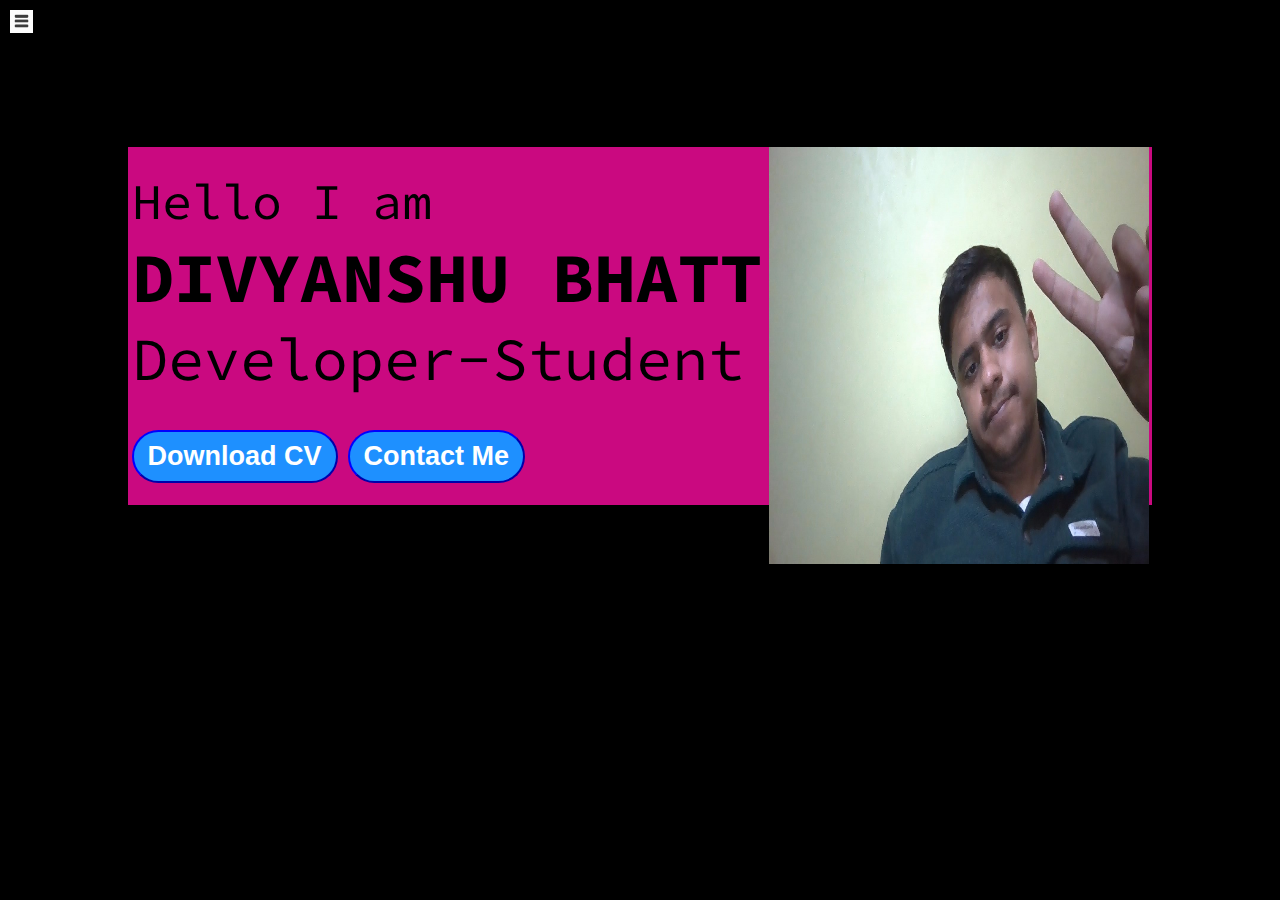
<file: index.html>
<!DOCTYPE html>
<html lang="en">
<head>
    <meta charset="UTF-8">
    <meta name="viewport" content="width=device-width, initial-scale=1.0">
    <title>Personal Portfolio Website</title>
    <link rel="stylesheet"href="style.css">
</head>
<body>
    <div class="container">
    <div class="sidebar sidebargo">
        <nav>
        <ul>
            <li><a href="/">Home</a></li>
            <li><a href="/intro.html">My Intro</a></li>
            <li><a href="/services.html">Services</a></li>
            <li><a href="/blog.html">Blog</a></li>
            <li><a href="/contact.html">Contact Me</a></li>
        </ul>
    </nav>
    </div>
    <div class="main">
        <div class="hamburger">
            <img class="ham"src="ham.jpg"alt=""width="23">
            <img class="cross"src="cross.jpg"alt=""width="23">
        </div>
        <div class="infoContainer">
            <div class="devInfo">
                <div class="hello">Hello I am</div>
                <div class="name">DIVYANSHU BHATT</div>
                <div class="about">Developer-Student</div>
                <div class="buttons border">
                    <button class="btn">Download CV</button>
                    <button class="btn">Contact Me</button>
                </div>
                </div>
                <div class="devPic"><img src="dev.jpg"alt="Divyanshu Bhatt"></div>
            </div>
        </div>
    </div>
</div>
<script src="script.js"></script>
    </body>
</body>
</html>
</file>
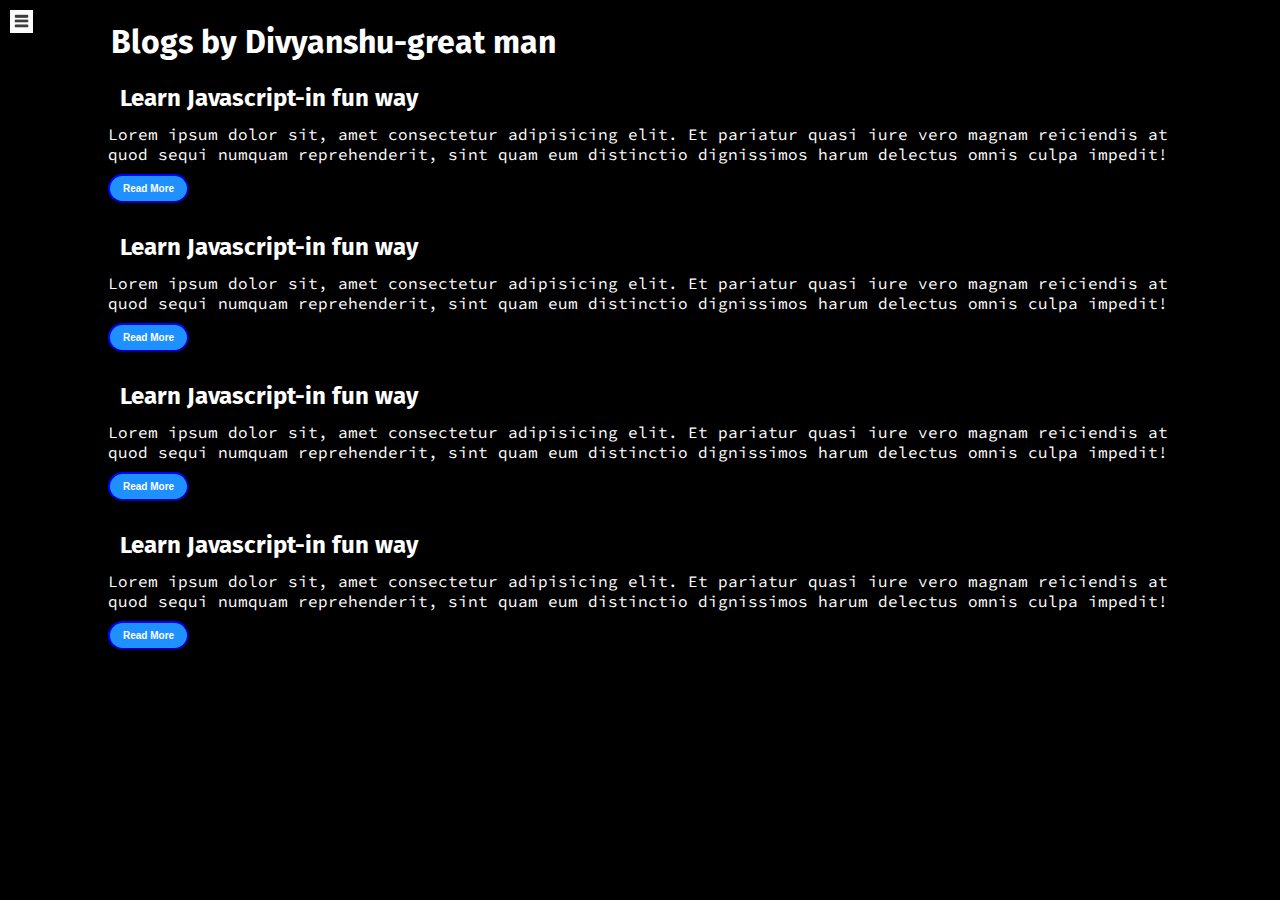
<file: blog.html>
<!DOCTYPE html>
<html lang="en">
<head>
    <meta charset="UTF-8">
    <meta name="viewport" content="width=device-width, initial-scale=1.0">
    <title>Personal Portfolio Website</title>
    <link rel="stylesheet"href="style.css">
</head>
<body>
    <div class="container">
    <div class="sidebar sidebargo">
        <nav>
        <ul>
            <li><a href="/">Home</a></li>
            <li><a href="/intro.html">My Intro</a></li>
            <li><a href="/services.html">Services</a></li>
            <li><a href="/blog.html">Blog</a></li>
            <li><a href="/contact.html">Contact Me</a></li>
        </ul>
    </nav>
    </div>
    <div class="main">
        <div class="hamburger">
            <img class="ham"src="ham.jpg"alt=""width="23">
            <img class="cross"src="cross.jpg"alt=""width="23">
        </div>
        <div class="blogcontainer">
            <h1>Blogs by Divyanshu-great man</h1>
            <div class="blogitem">
                <h2>Learn Javascript-in fun way</h2>
                <p>Lorem ipsum dolor sit, amet consectetur adipisicing elit. Et pariatur quasi iure vero magnam reiciendis at quod sequi numquam reprehenderit, sint quam eum distinctio dignissimos harum delectus omnis culpa impedit!</p>
            <button class="btn btn-sm">Read More</button>
            </div>
            <div class="blogitem">
                <h2>Learn Javascript-in fun way</h2>
                <p>Lorem ipsum dolor sit, amet consectetur adipisicing elit. Et pariatur quasi iure vero magnam reiciendis at quod sequi numquam reprehenderit, sint quam eum distinctio dignissimos harum delectus omnis culpa impedit!</p>
                <button class="btn btn-sm">Read More</button>
            </div>
            <div class="blogitem">
                <h2>Learn Javascript-in fun way</h2>
                <p>Lorem ipsum dolor sit, amet consectetur adipisicing elit. Et pariatur quasi iure vero magnam reiciendis at quod sequi numquam reprehenderit, sint quam eum distinctio dignissimos harum delectus omnis culpa impedit!</p>
                <button class="btn btn-sm">Read More</button>
            </div>
            <div class="blogitem">
                <h2>Learn Javascript-in fun way</h2>
                <p>Lorem ipsum dolor sit, amet consectetur adipisicing elit. Et pariatur quasi iure vero magnam reiciendis at quod sequi numquam reprehenderit, sint quam eum distinctio dignissimos harum delectus omnis culpa impedit!</p>
                <button class="btn btn-sm">Read More</button>
            </div>
        </div>
                </div>
            </div>
        </div>
    </div>
</div>
<script src="script.js"></script>
    </body>
</body>
</html>
</file>
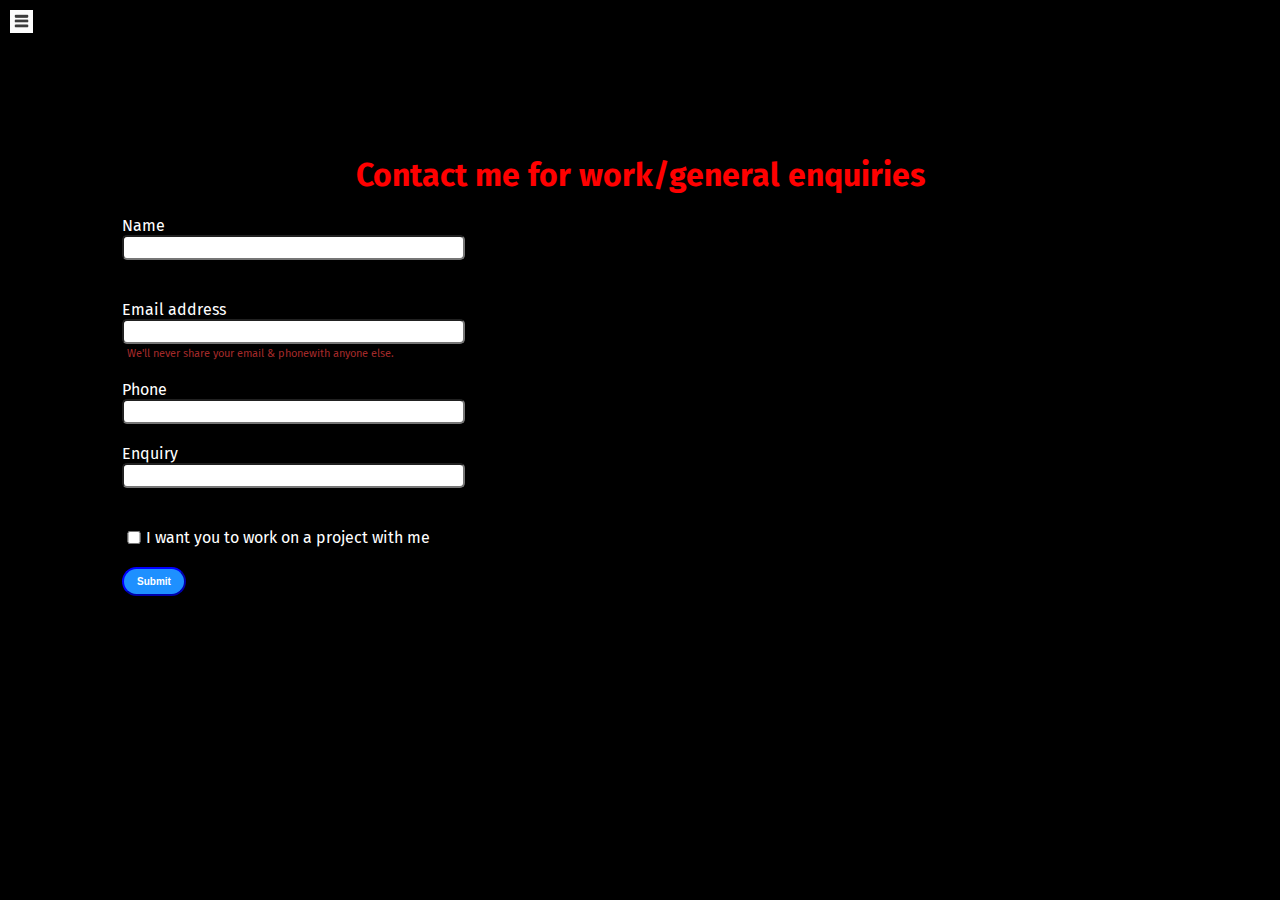
<file: contact.html>
<!DOCTYPE html>
<html lang="en">
<head>
    <meta charset="UTF-8">
    <meta name="viewport" content="width=device-width, initial-scale=1.0">
    <title>Personal Portfolio Website</title>
    <link rel="stylesheet"href="style.css">
</head>
<body>
    <div class="container">
    <div class="sidebar sidebargo">
        <nav>
        <ul>
            <li><a href="/">Home</a></li>
            <li><a href="/intro.html">My Intro</a></li>
            <li><a href="/services.html">Services</a></li>
            <li><a href="/blog.html">Blog</a></li>
            <li><a href="/contact.html">Contact Me</a></li>
        </ul>
    </nav>
    </div>
    <div class="main">
      <div class="hamburger">
        <img class="ham"src="ham.jpg"alt=""width="23">
        <img class="cross"src="cross.jpg"alt=""width="23">
    </div>
     <div class="contactform">
      <h1>Contact me for work/general enquiries</h1>
        <form>
          <div class="mb-3">
            <label for="clientemail" class="form-label">Name</label>
            <input type="name" class="form-control" id="clientemail" aria-describedby="emailHelp">
            <div id="name" class="form-text"></div>
          </div>
            <div class="mb-3">
              <label for="clientemail" class="form-label">Email address</label>
              <input type="email" class="form-control" id="clientemail" aria-describedby="emailHelp">
              <div id="emailHelp" class="form-text">We'll never share your email & phonewith anyone else.</div>
            </div>
            <div class="mb-3">
              <label for="clientphone" class="form-label">Phone</label>
              <input type="phone" class="form-control" id="clientphone">
            </div>
            <div class="mb-3">
              <label for="clientemail" class="form-label">Enquiry</label>
              <input type="email" class="form-control" id="clientemail" aria-describedby="emailHelp">
              <div id="enquiry" class="form-text"></div>
            </div>
            <div class="mb-3"  id="form-check">
              <input type="checkbox" class="form-check-input" id="isclient">
              <label class="form-check-label" for="isclient">I want you to work on a project with me</label>
            </div>
            <button type="submit" class="btn btn-sm">Submit</button>
          </form>
     </div>
</div>
<script src="script.js"></script>
    </body>
</body>
</html>
</file>
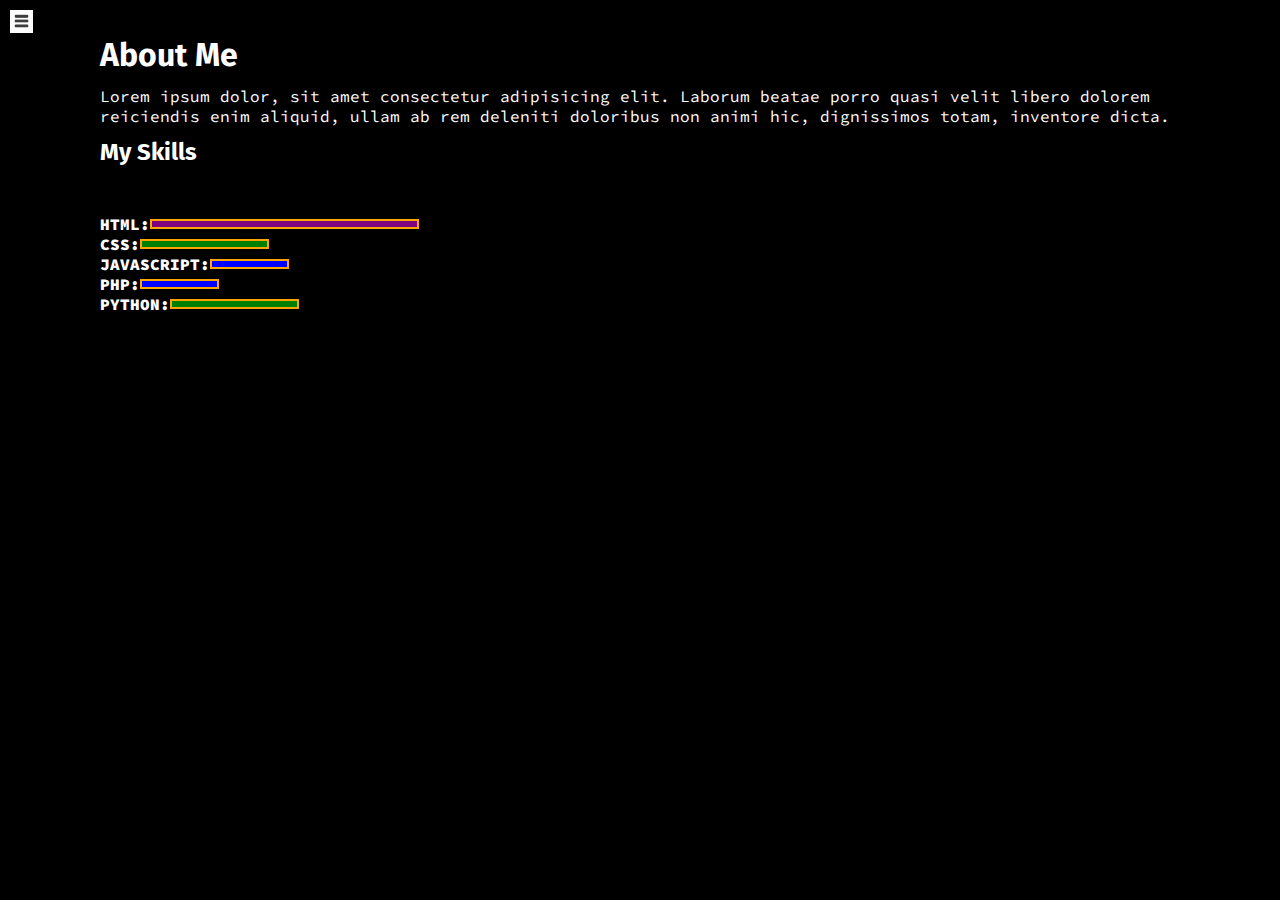
<file: intro.html>
<!DOCTYPE html>
<html lang="en">

<head>
    <meta charset="UTF-8">
    <meta name="viewport" content="width=device-width, initial-scale=1.0">
    <title>Personal Portfolio Website</title>
    <link rel="stylesheet" href="style.css">
</head>

<body>
    <div class="container">
        <div class="sidebar sidebargo">
            <nav>
                <ul>
                    <li><a href="/">Home</a></li>
                    <li><a href="/intro.html">My Intro</a></li>
                    <li><a href="/services.html">Services</a></li>
                    <li><a href="/blog.html">Blog</a></li>
                    <li><a href="/contact.html">Contact Me</a></li>
                </ul>
            </nav>
        </div>
        <div class="main">
            <div class="hamburger">
                <img class="ham"src="ham.jpg"alt=""width="23">
                <img class="cross"src="cross.jpg"alt=""width="23">
            </div>
            <div class="introcontainer">
            <h1>About Me</h1>
            <p>Lorem ipsum dolor, sit amet consectetur adipisicing elit. Laborum beatae porro quasi velit libero dolorem
                reiciendis enim aliquid, ullam ab rem deleniti doloribus non animi hic, dignissimos totam, inventore
                dicta.</p>
            <h2>My Skills</h2>
            </div>
            <div class="skillcontainer">
                <div class="skillitem">HTML:<div class="skill hundred"></div></div>
                <div class="skillitem">CSS: <div class="skill fifty"></div></div>
                <div class="skillitem">JAVASCRIPT: <div class="skill t5"></div></div>
                <div class="skillitem">PHP: <div class="skill t5"></div></div>
                <div class="skillitem">PYTHON: <div class="skill fifty"></div></div>
            </div>
        </div>
        </div>
<script src="script.js"></script>
</body>

</html>
</file>
<file: style.css>
@import url('https://fonts.googleapis.com/css2?family=Fira+Sans&display=swap');
@import url('https://fonts.googleapis.com/css2?family=Fira+Sans&family=Source+Code+Pro:wght@300&display=swap');
*{
    margin:0;
    padding:0;
}
.sidebar{
    position: absolute;
    background-color:red;
    height:100vh;
    font-family:'Fira Sans',sans-serif;
    transition:transform 0.3s ease-in;
}
.sidebar nav{
    padding:45px;
}
.sidebar nav li{
    list-style:none;
    font-size:27px;
    padding:33px 0;
}
.sidebar nav li a{
    text-decoration:none;
    color:white;
}
.main{
    background-color:black;
    width:85vw;
}
.container{
    display:flex;
    height:100vh;
}
.infoContainer{
    background-color:rgb(202,9,128);
    width:80vw;
    height:28vw;
    margin:147px auto;
    display:flex;
    justify-content:space-around;
}
.devInfo{
    display:flex;
    justify-content:center;
    flex-direction:column;
    font-family: 'Source Code Pro', monospace;

}
.hello{
    font-size:50px;
}
.name{
    font-size:70px;
    font-weight:bold;
}
.about{
    font-size:60px;
}
.buttons{
    margin-top:34px;
}
button:hover{
    border:2px solid orange;
}
.btn{
    padding:9px 14px;
    font-weight:bold;
    font-size:27px;
    border-radius:40px;
    background-color:dodgerblue;
    border-color: blue;
    color:white;
    cursor:pointer;
}
.btn-sm{
    font-size:10px;
    padding:7px 13px;
    margin:10px 0;
}
.btn:hover{
   background-color: black;
}
.devPic img{
width:380px;
height:417px;
} 
.contactform{
    color:white;
    padding:0 34px;
    padding-top: 144px;
    margin:0 88px;
    font-family:'Fira Sans',sans-serif;
}
.contactform h1{
    color:red;
    text-align:center;
    padding:12px 0;
}
.contactform form div{
    padding:10px 0;
    display:flex;
    flex-direction:column;
}
.contactform form div input{
    width:26vw;
    border-radius:5px;
    margin:6px 0,0,0;
    padding:3px; 
}
#emailHelp{
    font-size:11px;
    color:brown;
    margin:0 5px;
    padding:3px 0 0 0;
}
#form-check{
flex-direction:row;
}
#form-check input{
width:24px;
margin:3px 0;
}
.blogcontainer{
    color:white;
    margin:0 88px;
}
.blogitem{
margin:20px;
font-family:'Fira Sans',sans-serif;
}
.blogcontainer h1{
    font-family:'Fira Sans',sans-serif;
    margin:23px;
}
.blogitem p{
font-family:'Source Code Pro',monospace;
}
.introcontainer h1,h2{
    color:white;
    font-family: 'Fira Sans',sans-serif;
}
.introcontainer p{
    font-family:'Source Code Pro',monospace;
    margin:12px;
    color:white;
}
.introcontainer h1,h2{
    margin:12px
}
.skill{
    width:265px;
    height:6px;
    background-color: yellow;
    border:2px solid orange;
}
.skillcontainer{
    color:white;
    padding:12px;
}
.skillitem{
    display:flex;
    align-items:center;
    font-family: 'Source Code Pro',monospace;
    font-weight: 900;
}
.hundred{
    width:265px;
    background-color: purple;
}
.fifty{
    width:125px;
    background-color: green;
}
.t5{
    width:75px;
    background-color: blue;
}


.hamburger{
    position:absolute;
    cursor:pointer;
    left:10px;
    top:10px;
}
.sidebargo{
    transform:translate(-443px,0px);
    position:absolute;
}
.cross{
    margin-left:157px;
}
.introcontainer{
    margin:36px 88px;
}
.skillcontainer{
    margin:0px 88px;
}
.main{
    width:100%;
}
</file>
